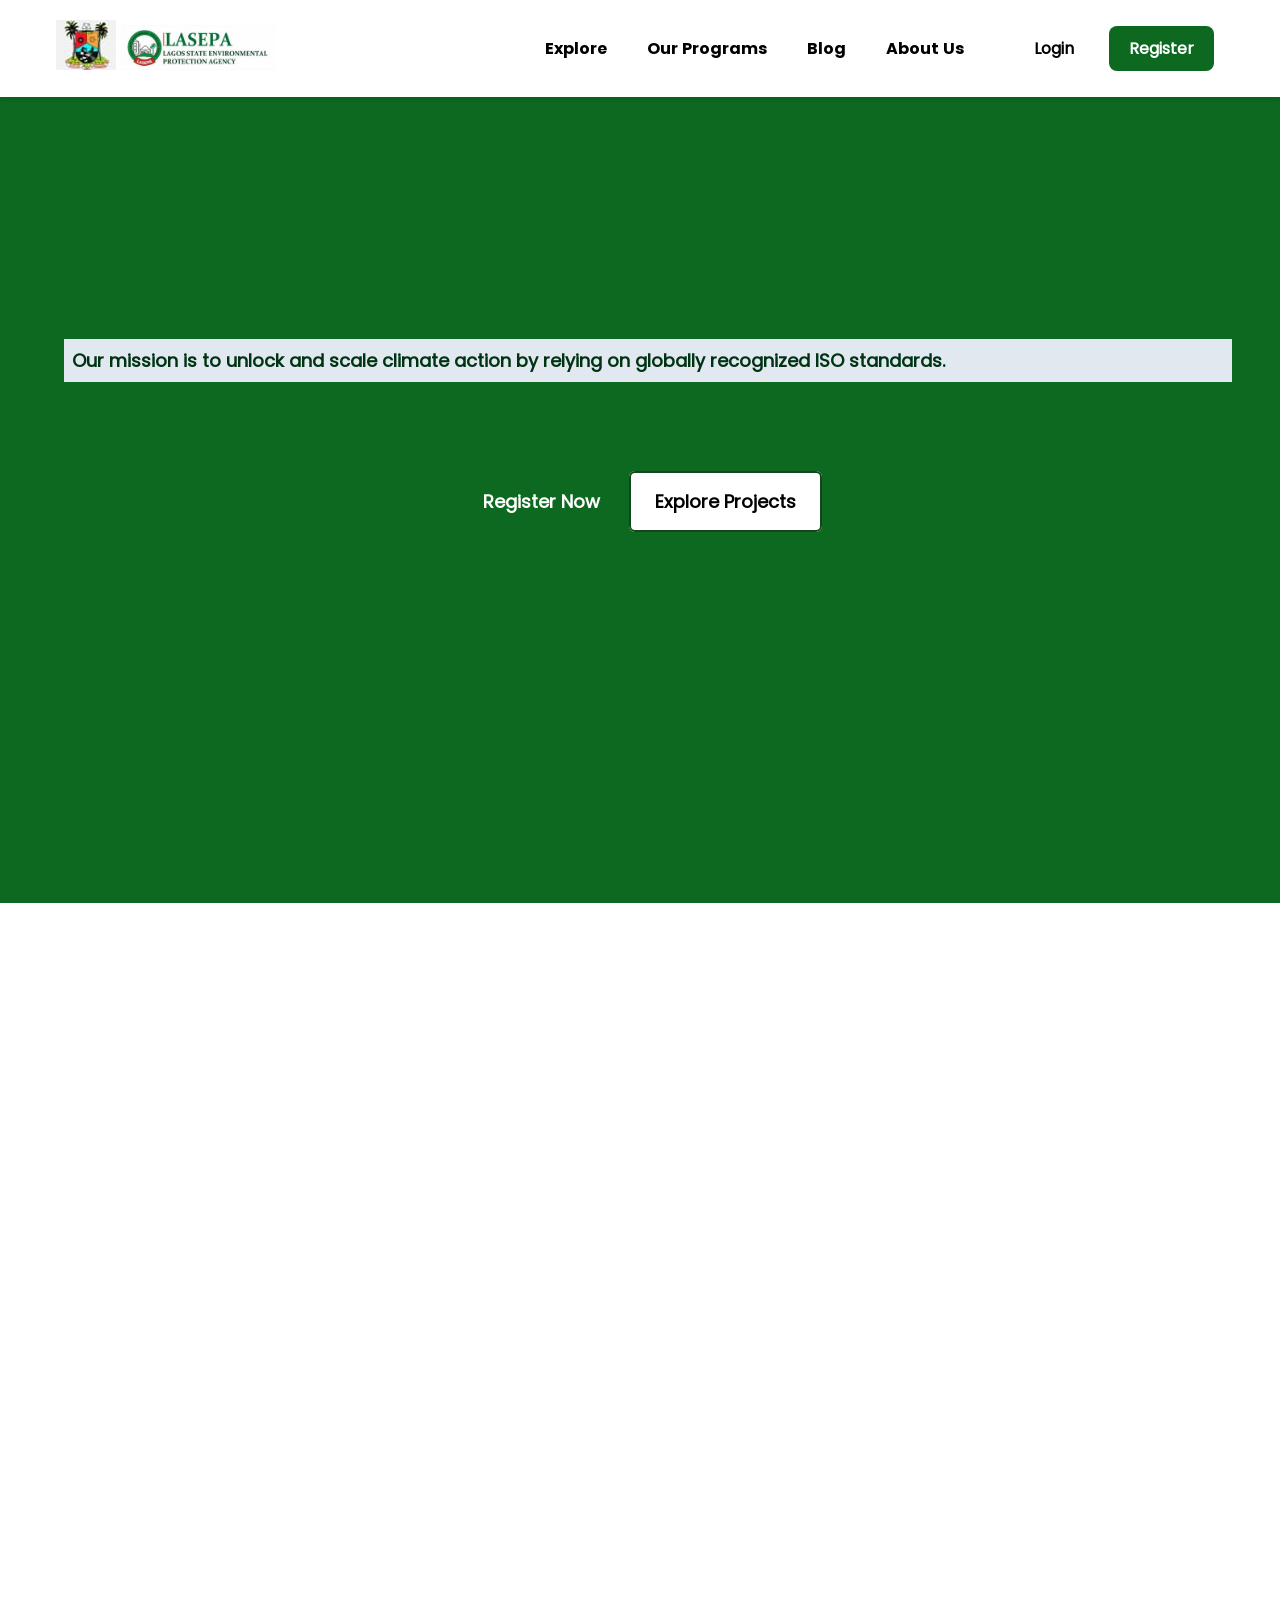
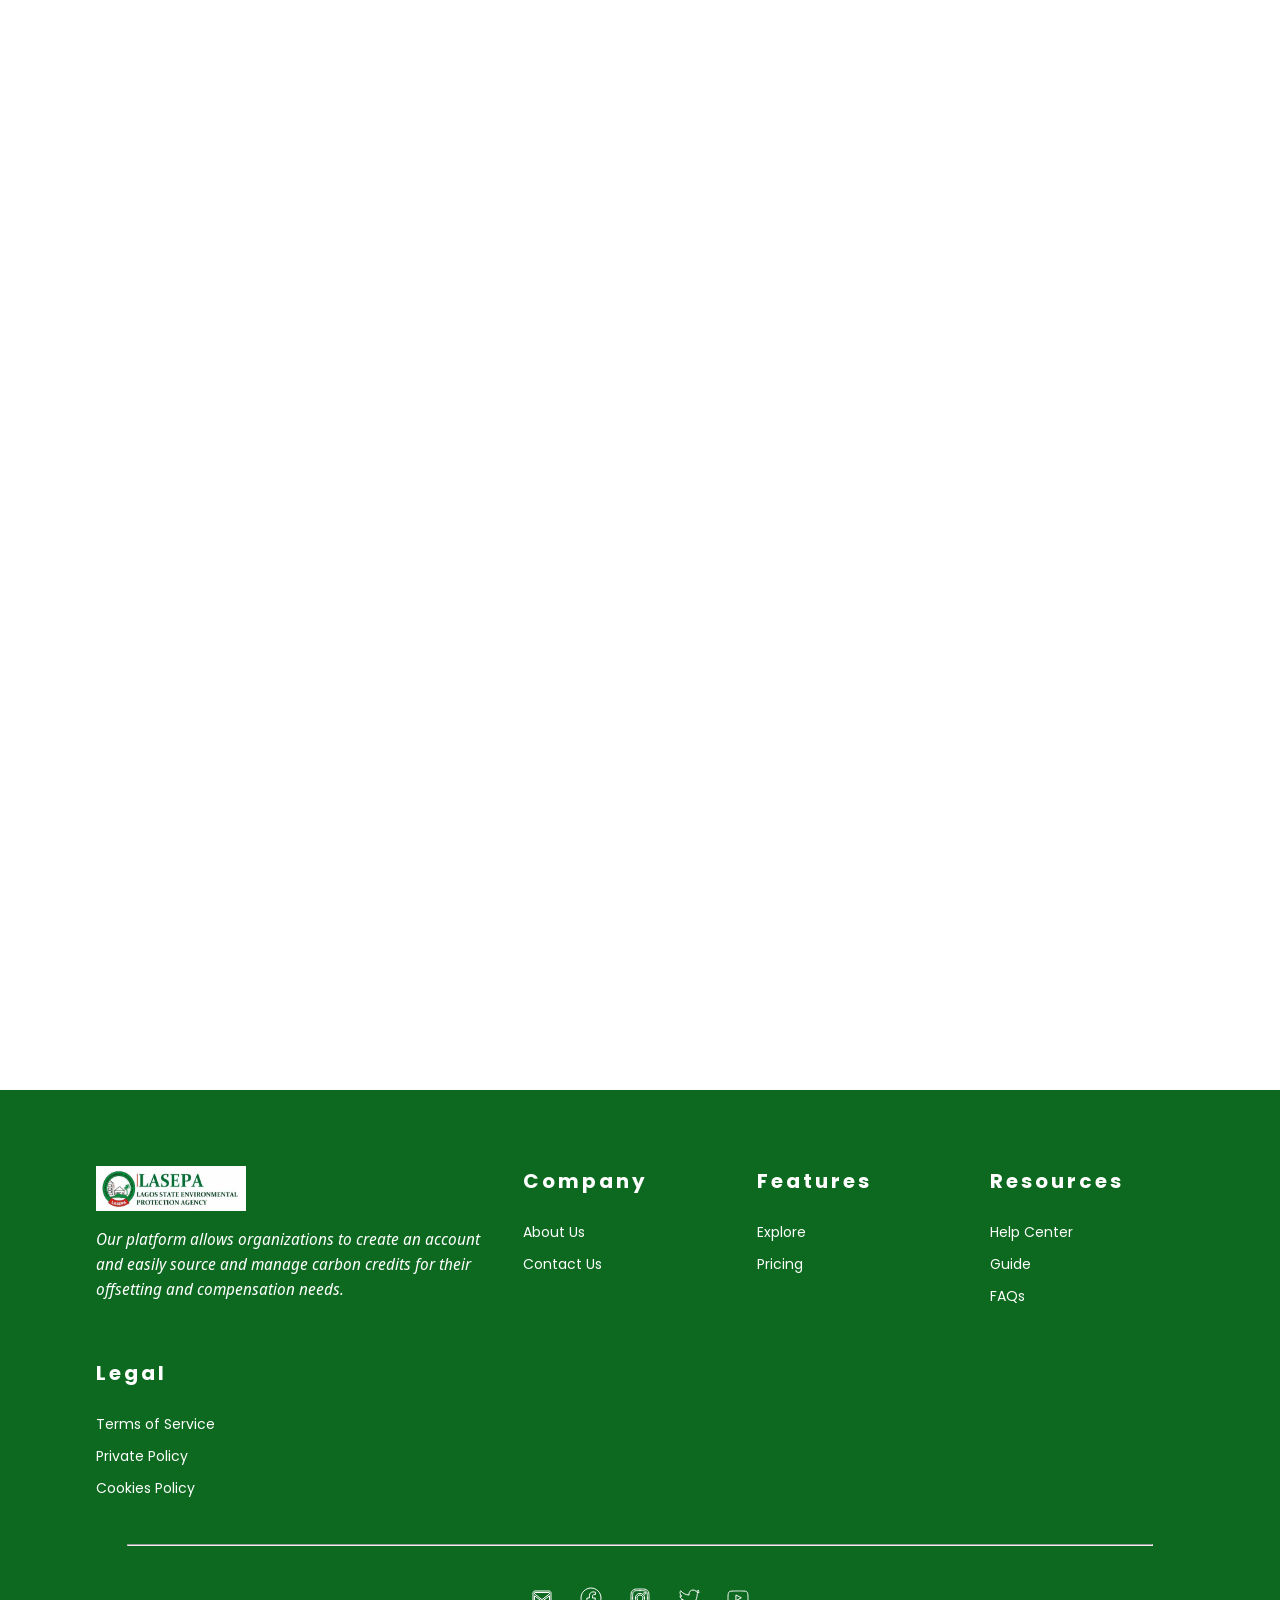
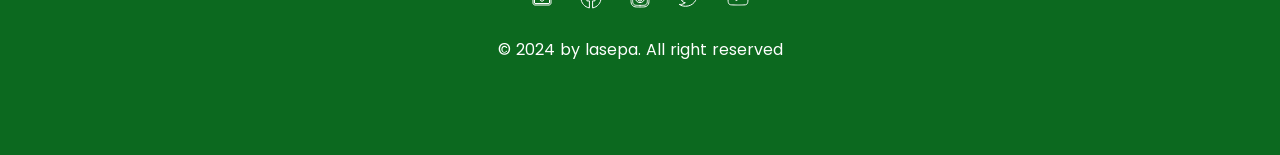
<file: index.html>
<!DOCTYPE html>
<html>

<head>
    <meta charset="utf-8">
    <title>Lasepa</title>
    <meta name="viewport" content="width=device-width, initial-scale=1">
    <link rel="stylesheet" href="Lasepa.css">
   
   
    <link rel="icon" type="image/x-icon" href="lasepa.jpg">
</head>

<body>
    <section>
        <header class="navigation-bar">
            <div class="header-inner">
                <div class="page-logos">
                    <img src="lagos-logo (1).jpg" alt="lagos-logo" class="lagos-logo"></span>
                    <img src="lasepa-logo.jpg" alt="lasepa-logo" class="lasepa-logo"></span>
                    <img src="lasepa.jpg" alt="lasepa-logo" class="lasepa-logo1"></span>
                </div>
                <button class="menu-toggle">&#9776;</button>
                <nav class="navigation-menu">
                    
                    <ul class="nav-links fade-item">
                        <li><a href="#">Explore</a></li>
                        <li><a href="#">Our Programs</a></li>
                        <li><a href="#">Blog</a></li>
                        <li><a href="#">About Us</a></li>
                    </ul>
                    <div class="navigation-login fade-item">
                        <a href="#" class="login1">Login</a></span>
                        <a href="#" class="register1">Register</a></span>
                    </div>
                </nav>
            </div>
        </header>

        <div class="background-show">
            <div class="show-content">
                <h1 class="dec">Decarbonizing the Lagos Economy</h1>
                <div class="mission">
                    <h3>Our mission is to unlock and scale climate action by relying on globally recognized ISO standards.</h3>
                </div>
                <div class="content-link">
                    <a href="#" class="show-content-register">Register Now</a></span>
                    <a href="#" class="show-content-explore">Explore Projects</a></span>
                </div>
            </div>

        </div>
    </section>

    <section class="section2-container reveal">
        <div class="overview">
            <div class="overview-content">
                <h3>ABOUT US</h3>
                <p>Carbon crediting program that enhances confidence in carbon market integrity.</p>
            </div>
            <div class="overview-content">
                <h3>OUR MARKETS</h3>
                <p>Trusted partner in carbon markets since 1996 as the world's first carbon registry.</p>
            </div>
            <div class="overview-content">
                <h3>OUR PROGRAM</h3>
                <p>Carbon crediting program that enhances confidence in carbon market integrity.</p>
            </div>
            <div class="overview-content">
                <h3>OUR JOURNEY</h3>
                <p>American Carbon Registry is now ACR. Get the details in our recent announcement.</p>
            </div>
        </div>
        <div class="flower-img fade-item">
            <img src="img.jpg" alt="flower">
        </div>
    </section>
    <section class="section3-container reveal">
        <div class="section3-heading">
            <h1>Who can use our platform</h1>
            <p>Stakeholders benefit greatly by using our platform</p>
        </div>
        <div class="section3-project-descripton">
            <div class="section3-project fade-item reveal">
                <div class="section3-project-heading">
                    <h2>Project proponents</h2>
                    <h3>Comprehensive platform for Carbon Project Management</h3>
                </div>

                <p>Our platform is designed to help project proponents manage their carbon projects throughout their full lifecycle. With our user-friendly features, you can easily track your carbon credit inventory, sell your credits, and communicate with
                    stakeholders to maximize the value of your projects. Whether you are starting out with a new project or have existing ones, our tools and resources can support you every step of the way.</p>
                <img src="brand_Rect_14e8848d80.svg" alt="brand_rect">
                <div class="section3-project-link">
                    <a href="#" class="learn">Learn More</a>
                    <a href="#" class="join">Join Today</a>
                </div>

            </div>
            <div class="section3-project reveal fade-item">
                <div class="section3-project-heading">
                    <h2>Project developers</h2>
                    <h3>Comprehensive platform for Carbon Project Management</h3>
                </div>

                <p>Our platform is designed to help project proponents manage their carbon projects throughout their full lifecycle. With our user-friendly features, you can easily track your carbon credit inventory, sell your credits, and communicate with
                    stakeholders to maximize the value of your projects. Whether you are starting out with a new project or have existing ones, our tools and resources can support you every step of the way.</p>
                <img src="brand_Oct_e9073a9157.svg" alt="brand_Oct">
                <div class="section3-project-link">
                    <a href="#" class="learn">Learn More</a>
                    <a href="#" class="join">Join Today</a>
                </div>
            </div>
            <div class="section3-project fade-item">
                <div class="section3-project-heading">
                    <h2>Marketplaces</h2>
                    <h3>Carbon Credit Sourcing Made Easy</h3>
                </div>
                <p>Our streamlined processes enables marketplaces to efficiently integrate with the platform to source and offer carbon credits for sale from a range of projects. With our platform, marketplaces can expand their offerings, increase their
                    impact, and connect with a wider network of buyers and sellers.</p>
                <img src="brand_Sphere_c2c7b642c5.svg" alt="sphere">
                <div class="section3-project-link">
                    <a href="#" class="learn">Learn More</a>
                    <a href="#" class="join">Join Today</a>
                </div>
            </div>
            <div class="section3-project    fade-item">
                <div class="section3-project-heading">
                    <h2>Organizations</h2>
                    <h3>Climate action portfolio at the palm of your hands</h3>
                </div>
                <p>Our platform allows organisations to create an account and easily source and manage carbon credits for their offsetting and compensation needs. With our user friendly platform you can quickly find and manage the carbon credits you need
                    to achieve your sustainability goals.</p>
                <img src="brand_Mouse_749d220084.svg" alt="brand_Mouse">
                <div class="section3-project-link">
                    <a href="#" class="learn">Learn More</a>
                    <a href="#" class="join">Join Today</a>
                </div>
            </div>
        </div>
    </section>
    <section class="section4-container reveal">
        <div class="values">
            <span>Values</span>
            <h2>Our Values</h2>
            <p>Breaking down barriers</p>
        </div>
        <div class="trustworthy">
            <div class="trustworthy1">
                <h3>Trustworthy</h3>
                <p>We're dedicated to enhancing registration process efficiency, addressing a key barrier in the voluntary carbon market.</p>
            </div>
            <div class="trustworthy1">
                <h3>Trustworthy</h3>
                <p>We're dedicated to enhancing registration process efficiency, addressing a key barrier in the voluntary carbon market.</p>
            </div>
            <div class="trustworthy1">
                <h3>Trustworthy</h3>
                <p>We're dedicated to enhancing registration process efficiency, addressing a key barrier in the voluntary carbon market.</p>
            </div>
        </div>
    </section>
    <section class="section5-container reveal">
        <div class="sec5-leftside">
            <h3 class="frequently">Frequently Asked Questions</h3>
            <h3 class="questions">Got questions?<br>
                <span>We've got you answers</span>
            </h3>
        </div>
        <div class="sec5-rightside reveal fade-item" >
            <div class="FAQs-container">
                <div class="rightqestion">
                    <p>What is a carbon credit?</p>
                    <span class="faq-arrow">&#9660;</span>
                </div>
                <p class="hidden-answer">A carbon credit is a transferrable unit issued electronically representing GHG emission mitigation in an amount of one (1) metric tonne of CO2 equivalent, which can be used for offsetting emissions.</p>
            </div>
            <div class="FAQs-container">
                <div class="rightqestion">
                    <p>What is a GHG program?</p>
                    <span class="faq-arrow">&#9660;</span>
                </div>
                <p class="hidden-answer">A GHG (greenhouse gas) program is a framework designed to support reducing or offset greenhouse gas emissions. These programs can take various forms, including voluntary programs, government-led initiatives, and market-based mechanisms
                    such as cap-and-trade or carbon offset programs. The goal of GHG programs is to incentivize or require reductions in or removal of GHG emissions by individuals, businesses, or other entities. Examples of GHG programs include renewable
                    energy standards, energy efficiency programs, emissions trading systems, and carbon offset programs.</p>
            </div>
            <div class="FAQs-container">
                <div class="rightqestion">
                    <p>What is "vintage"?</p>
                    <span class="faq-arrow">&#9660;</span>
                </div>
                <p class="hidden-answer">Vintage refers to the specific year in which a carbon credit was generated based on greenhouse gas emissions reductions or removals. The vintage may refer to the year in which the emissions reductions or removals actually occurred (for
                    ex-post credits), or the year in which they are expected to occur (for ex-ante credits).</p>
            </div>
        </div>
    </section>

    <section class="section6-container reveal ">
        <div class="newsletter-heading">
            <h1>Newsletter Sign Up</h1>
            <p>Register here to receive the latest LASEPA program updates and news.</p>
        </div>
        <div class="newsletter-form">
            <form action="#" method="post">
                <div class="form-row">
                    <input type="text" id="first-name" placeholder="First Name" required>
                    <input type="text" id="last-name" placeholder="Last Name" required>
                </div>

                <div class="form-row">
                    <input type="email" id="email" placeholder="Email" required>
                    <input type="submit" value="Subscribe">
                </div>
            </form>
            <p>We care about your data in our private policy</p>
        </div>
    </section>
    <footer>
        <div class="footer-top">
            <div class="footer-logo-writeup">
                <img src="lasepa-logo (1).jpg" alt="lasepa-logo">
                <p>Our platform allows organizations to create an account and easily source and manage carbon credits for their offsetting and compensation needs.</p>
            </div>
            <div class="footer-column">
                <h3>Company</h3>
                <ul>
                    <li><a href="#">About Us</a></li>
                    <li><a href="#">Contact Us</a></li>
                </ul>
            </div>
            <div class="footer-column">
                <h3>Features</h3>
                <ul>
                    <li><a href="#">Explore</a></li>
                    <li><a href="#">Pricing</a></li>
                </ul>
            </div>
            <div class="footer-column">
                <h3>Resources</h3>
                <ul>
                    <li><a href="#">Help Center</a></li>
                    <li><a href="#">Guide</a></li>
                    <li><a href="#">FAQs</a></li>
                </ul>
            </div>
            <div class="footer-column">
                <h3>Legal</h3>
                <ul>
                    <li><a href="#">Terms of Service</a></li>
                    <li><a href="#">Private Policy</a></li>
                    <li><a href="#">Cookies Policy</a></li>
                </ul>
            </div>
        </div>

        <hr>

        <div class="footer-end">
            <a href="#"><img src="email-icon.334840a2.svg" alt="email-us"></a>
            <a href="#"><img src="fb-icon.0a6fdf52.svg" alt="Facebook"></a>
            <a href="#"><img src="instagram-icon.77946bf6.svg" alt="Instagram"></a>
            <a href="#"><img src="twitter-icon.e75222d1.svg" alt="Twitter"></a>
            <a href="#"><img src="youtube-icon.75df3830.svg" alt="YouTube"></a>
            <p>&copy; 2024 by lasepa. All right reserved</p>
        </div>
    </footer>
    <script src="lasepa.js"></script>

</body>

</html>
</file>
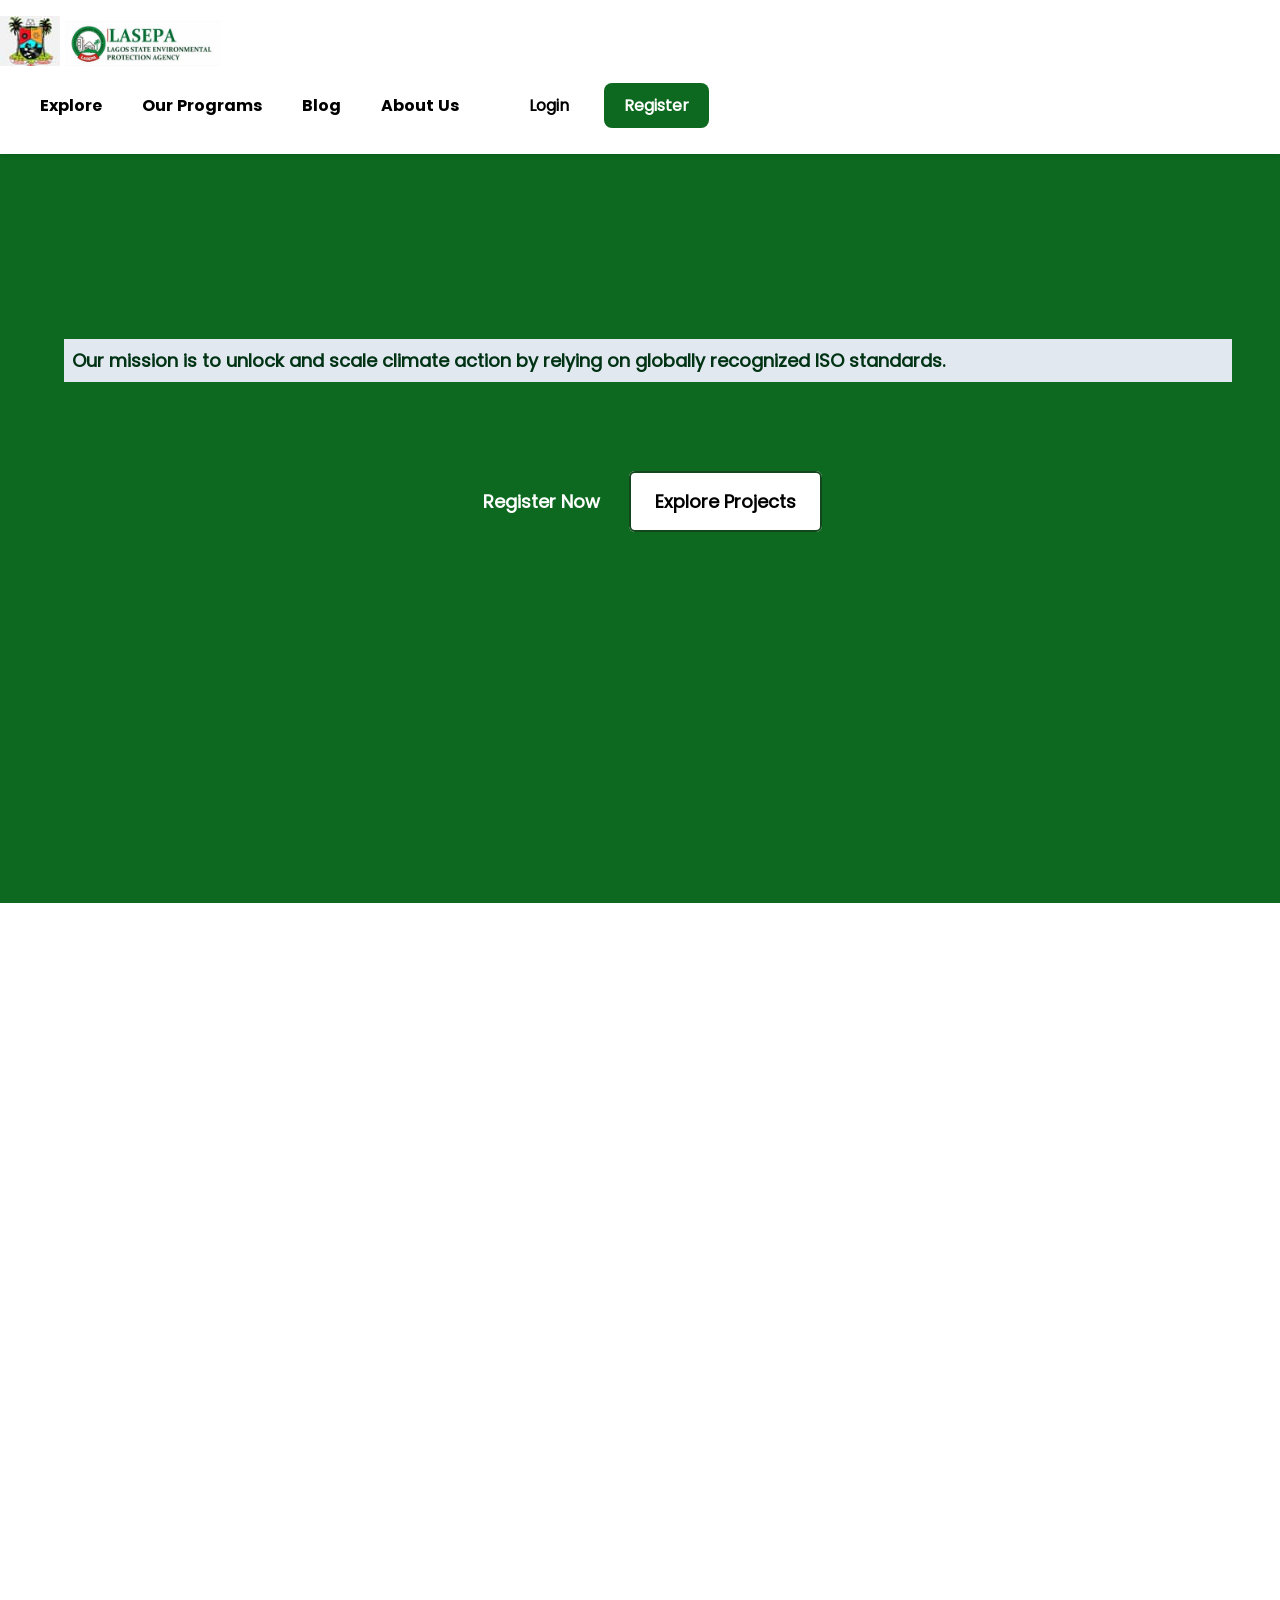
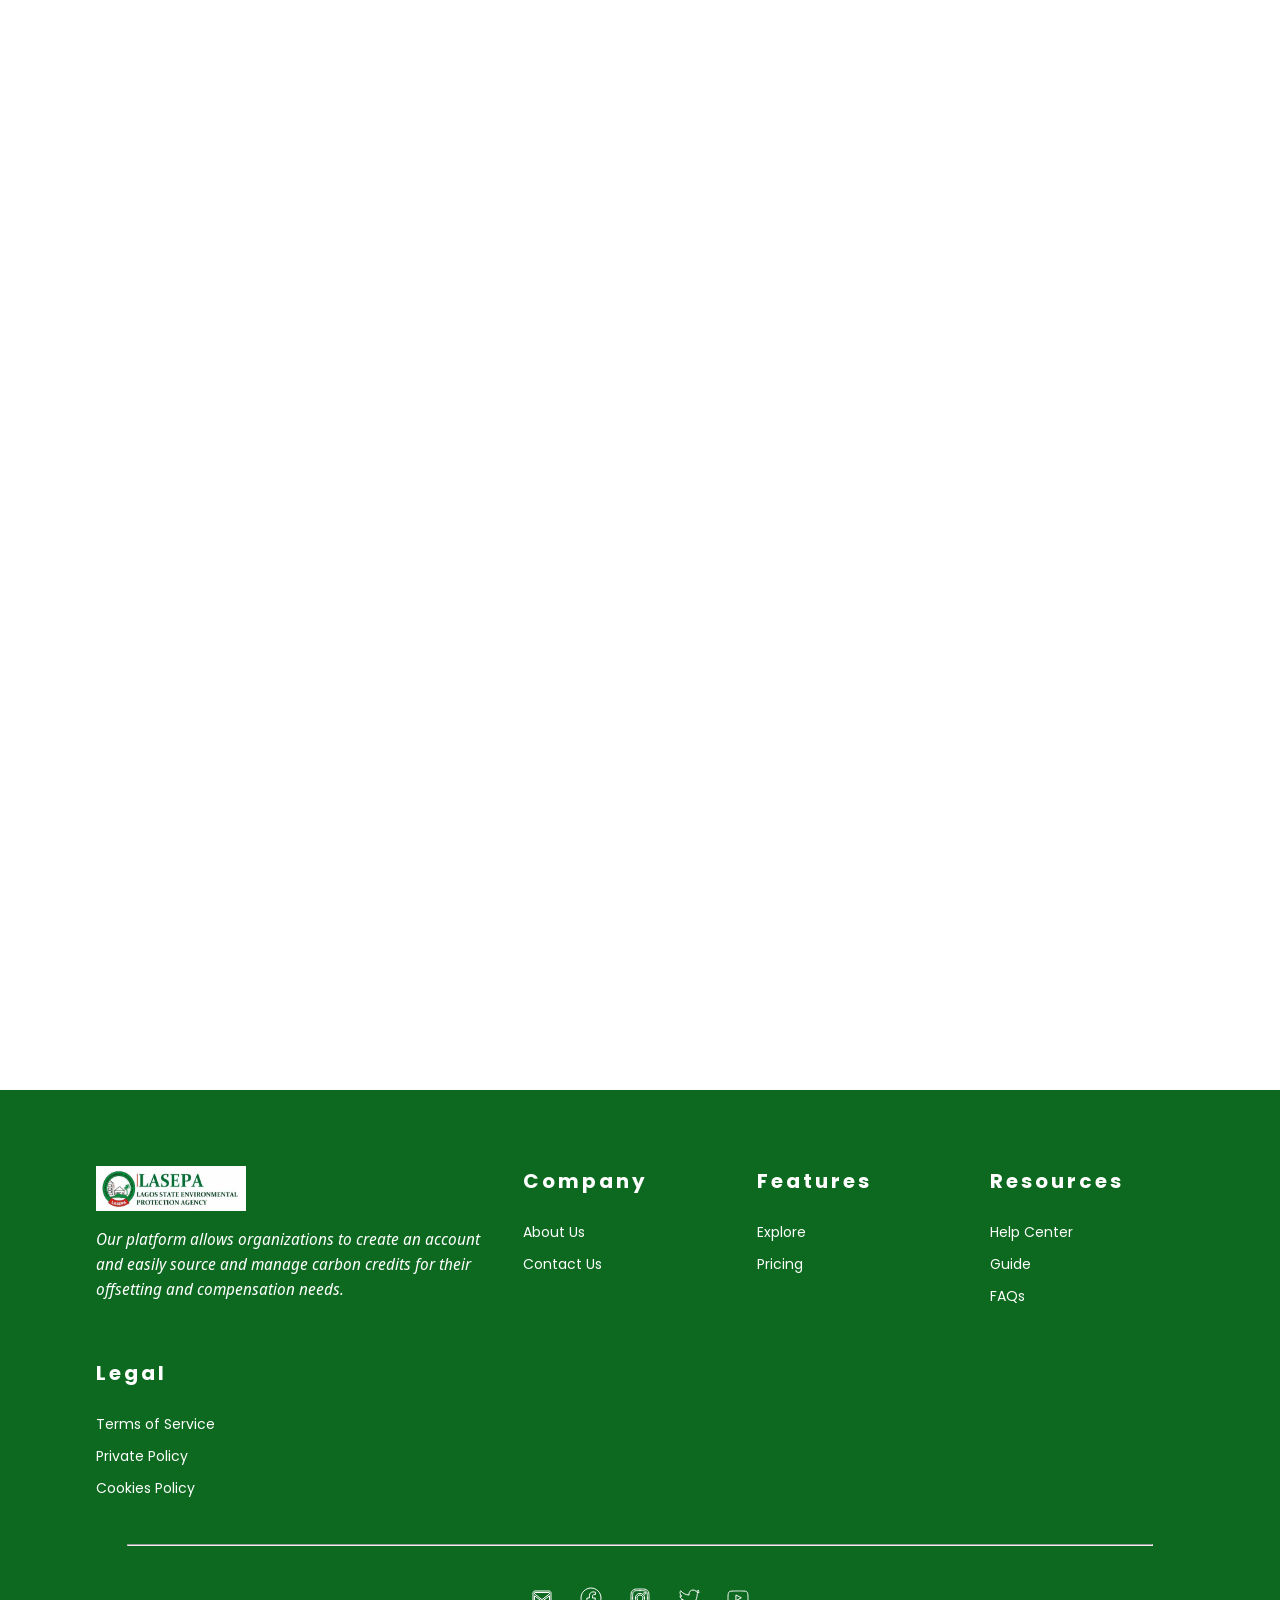
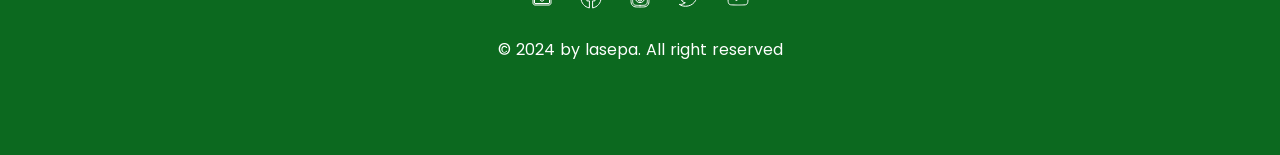
<file: Lasepa.html>
<!DOCTYPE html>
<html>

<head>
    <meta charset="utf-8">
    <title>Lasepa</title>
    <meta name="viewport" content="width=device-width initial-scale =1">
    <link rel="stylesheet" href="/Lasepa.css">
   
   
    <link rel="icon" type="image/x-icon" href="/lasepa.jpg">
</head>

<body>
    <section>
        <header class="navigation-bar">
            <div class="page-logos">
                <img src="/lagos-logo (1).jpg" alt="lagos-logo" class="lagos-logo"></span>
                <img src="/lasepa-logo.jpg" alt="lasepa-logo" class="lasepa-logo"></span>
                <img src="/lasepa.jpg" alt="lasepa-logo" class="lasepa-logo1"></span>
            </div>
            <div class="menu-toggle">&#9776;</div>
            <nav class="navigation-menu">
                <ul class="nav-links fade-item">
                    <li><a href="#">Explore</a></li>
                    <li><a href="#">Our Programs</a></li>
                    <li><a href="#">Blog</a></li>
                    <li><a href="#">About Us</a></li>
                </ul>
                <div class="navigation-login fade-item">
                    <a href="#" class="login1">Login</a></span>
                    <a href="#" class="register1">Register</a></span>
                </div>
            </nav>
        </header>

        <div class="background-show">
            <div class="show-content">
                <h1 class="dec">Decarbonizing the Lagos Economy</h1>
                <div class="mission">
                    <h3>Our mission is to unlock and scale climate action by relying on globally recognized ISO standards.</h3>
                </div>
                <div class="content-link">
                    <a href="#" class="show-content-register">Register Now</a></span>
                    <a href="#" class="show-content-explore">Explore Projects</a></span>
                </div>
            </div>

        </div>
    </section>

    <section class="section2-container reveal">
        <div class="overview">
            <div class="overview-content">
                <h3>ABOUT US</h3>
                <p>Carbon crediting program that enhances confidence in carbon market integrity.</p>
            </div>
            <div class="overview-content">
                <h3>OUR MARKETS</h3>
                <p>Trusted partner in carbon markets since 1996 as the world's first carbon registry.</p>
            </div>
            <div class="overview-content">
                <h3>OUR PROGRAM</h3>
                <p>Carbon crediting program that enhances confidence in carbon market integrity.</p>
            </div>
            <div class="overview-content">
                <h3>OUR JOURNEY</h3>
                <p>American Carbon Registry is now ACR. Get the details in our recent announcement.</p>
            </div>
        </div>
        <div class="flower-img fade-item">
            <img src="/img.jpg" alt="flower">
        </div>
    </section>
    <section class="section3-container reveal">
        <div class="section3-heading">
            <h1>Who can use our platform</h1>
            <p>Stakeholders benefit greatly by using our platform</p>
        </div>
        <div class="section3-project-descripton">
            <div class="section3-project fade-item reveal">
                <div class="section3-project-heading">
                    <h2>Project proponents</h2>
                    <h3>Comprehensive platform for Carbon Project Management</h3>
                </div>

                <p>Our platform is designed to help project proponents manage their carbon projects throughout their full lifecycle. With our user-friendly features, you can easily track your carbon credit inventory, sell your credits, and communicate with
                    stakeholders to maximize the value of your projects. Whether you are starting out with a new project or have existing ones, our tools and resources can support you every step of the way.</p>
                <img src="/brand_Rect_14e8848d80.svg" alt="brand_rect">
                <div class="section3-project-link">
                    <a href="#" class="learn">Learn More</a>
                    <a href="#" class="join">Join Today</a>
                </div>

            </div>
            <div class="section3-project reveal fade-item">
                <div class="section3-project-heading">
                    <h2>Project developers</h2>
                    <h3>Comprehensive platform for Carbon Project Management</h3>
                </div>

                <p>Our platform is designed to help project proponents manage their carbon projects throughout their full lifecycle. With our user-friendly features, you can easily track your carbon credit inventory, sell your credits, and communicate with
                    stakeholders to maximize the value of your projects. Whether you are starting out with a new project or have existing ones, our tools and resources can support you every step of the way.</p>
                <img src="/brand_Oct_e9073a9157.svg" alt="brand_Oct">
                <div class="section3-project-link">
                    <a href="#" class="learn">Learn More</a>
                    <a href="#" class="join">Join Today</a>
                </div>
            </div>
            <div class="section3-project fade-item">
                <div class="section3-project-heading">
                    <h2>Marketplaces</h2>
                    <h3>Carbon Credit Sourcing Made Easy</h3>
                </div>
                <p>Our streamlined processes enables marketplaces to efficiently integrate with the platform to source and offer carbon credits for sale from a range of projects. With our platform, marketplaces can expand their offerings, increase their
                    impact, and connect with a wider network of buyers and sellers.</p>
                <img src="/brand_Sphere_c2c7b642c5.svg" alt="sphere">
                <div class="section3-project-link">
                    <a href="#" class="learn">Learn More</a>
                    <a href="#" class="join">Join Today</a>
                </div>
            </div>
            <div class="section3-project    fade-item">
                <div class="section3-project-heading">
                    <h2>Organizations</h2>
                    <h3>Climate action portfolio at the palm of your hands</h3>
                </div>
                <p>Our platform allows organisations to create an account and easily source and manage carbon credits for their offsetting and compensation needs. With our user friendly platform you can quickly find and manage the carbon credits you need
                    to achieve your sustainability goals.</p>
                <img src="/brand_Mouse_749d220084.svg" alt="brand_Mouse">
                <div class="section3-project-link">
                    <a href="#" class="learn">Learn More</a>
                    <a href="#" class="join">Join Today</a>
                </div>
            </div>
        </div>
    </section>
    <section class="section4-container reveal">
        <div class="values">
            <span>Values</span>
            <h2>Our Values</h2>
            <p>Breaking down barriers</p>
        </div>
        <div class="trustworthy">
            <div class="trustworthy1">
                <h3>Trustworthy</h3>
                <p>We're dedicated to enhancing registration process efficiency, addressing a key barrier in the voluntary carbon market.</p>
            </div>
            <div class="trustworthy1">
                <h3>Trustworthy</h3>
                <p>We're dedicated to enhancing registration process efficiency, addressing a key barrier in the voluntary carbon market.</p>
            </div>
            <div class="trustworthy1">
                <h3>Trustworthy</h3>
                <p>We're dedicated to enhancing registration process efficiency, addressing a key barrier in the voluntary carbon market.</p>
            </div>
        </div>
    </section>
    <section class="section5-container reveal">
        <div class="sec5-leftside">
            <h3 class="frequently">Frequently Asked Questions</h3>
            <h3 class="questions">Got questions?<br>
                <span>We've got you answers</span>
            </h3>
        </div>
        <div class="sec5-rightside reveal fade-item" >
            <div class="FAQs-container">
                <div class="rightqestion">
                    <p>What is a carbon credit?</p>
                    <span class="faq-arrow">&#9660;</span>
                </div>
                <p class="hidden-answer">A carbon credit is a transferrable unit issued electronically representing GHG emission mitigation in an amount of one (1) metric tonne of CO2 equivalent, which can be used for offsetting emissions.</p>
            </div>
            <div class="FAQs-container">
                <div class="rightqestion">
                    <p>What is a GHG program?</p>
                    <span class="faq-arrow">&#9660;</span>
                </div>
                <p class="hidden-answer">A GHG (greenhouse gas) program is a framework designed to support reducing or offset greenhouse gas emissions. These programs can take various forms, including voluntary programs, government-led initiatives, and market-based mechanisms
                    such as cap-and-trade or carbon offset programs. The goal of GHG programs is to incentivize or require reductions in or removal of GHG emissions by individuals, businesses, or other entities. Examples of GHG programs include renewable
                    energy standards, energy efficiency programs, emissions trading systems, and carbon offset programs.</p>
            </div>
            <div class="FAQs-container">
                <div class="rightqestion">
                    <p>What is "vintage"?</p>
                    <span class="faq-arrow">&#9660;</span>
                </div>
                <p class="hidden-answer">Vintage refers to the specific year in which a carbon credit was generated based on greenhouse gas emissions reductions or removals. The vintage may refer to the year in which the emissions reductions or removals actually occurred (for
                    ex-post credits), or the year in which they are expected to occur (for ex-ante credits).</p>
            </div>
        </div>
    </section>

    <section class="section6-container reveal ">
        <div class="newsletter-heading">
            <h1>Newsletter Sign Up</h1>
            <p>Register here to receive the latest LASEPA program updates and news.</p>
        </div>
        <div class="newsletter-form">
            <form action="#" method="post">
                <div class="form-row">
                    <input type="text" id="first-name" placeholder="First Name" required>
                    <input type="text" id="last-name" placeholder="Last Name" required>
                </div>

                <div class="form-row">
                    <input type="email" id="email" placeholder="Email" required>
                    <input type="submit" value="Subscribe">
                </div>
            </form>
            <p>We care about your data in our private policy</p>
        </div>
    </section>
    <footer>
        <div class="footer-top">
            <div class="footer-logo-writeup">
                <img src="/lasepa-logo (1).jpg" alt="lasepa-logo">
                <p>Our platform allows organizations to create an account and easily source and manage carbon credits for their offsetting and compensation needs.</p>
            </div>
            <div class="footer-column">
                <h3>Company</h3>
                <ul>
                    <li><a href="#">About Us</a></li>
                    <li><a href="#">Contact Us</a></li>
                </ul>
            </div>
            <div class="footer-column">
                <h3>Features</h3>
                <ul>
                    <li><a href="#">Explore</a></li>
                    <li><a href="#">Pricing</a></li>
                </ul>
            </div>
            <div class="footer-column">
                <h3>Resources</h3>
                <ul>
                    <li><a href="#">Help Center</a></li>
                    <li><a href="#">Guide</a></li>
                    <li><a href="#">FAQs</a></li>
                </ul>
            </div>
            <div class="footer-column">
                <h3>Legal</h3>
                <ul>
                    <li><a href="#">Terms of Service</a></li>
                    <li><a href="#">Private Policy</a></li>
                    <li><a href="#">Cookies Policy</a></li>
                </ul>
            </div>
        </div>

        <hr>

        <div class="footer-end">
            <a href="#"><img src="/email-icon.334840a2.svg" alt="email-us"></a>
            <a href="#"><img src="/fb-icon.0a6fdf52.svg" alt="Facebook"></a>
            <a href="#"><img src="/instagram-icon.77946bf6.svg" alt="Instagram"></a>
            <a href="#"><img src="/twitter-icon.e75222d1.svg" alt="Twitter"></a>
            <a href="#"><img src="/youtube-icon.75df3830.svg" alt="YouTube"></a>
            <p>&copy; 2024 by lasepa. All right reserved</p>
        </div>
    </footer>
    <script src="/lasepa.js"></script>

</body>

</html>
</file>
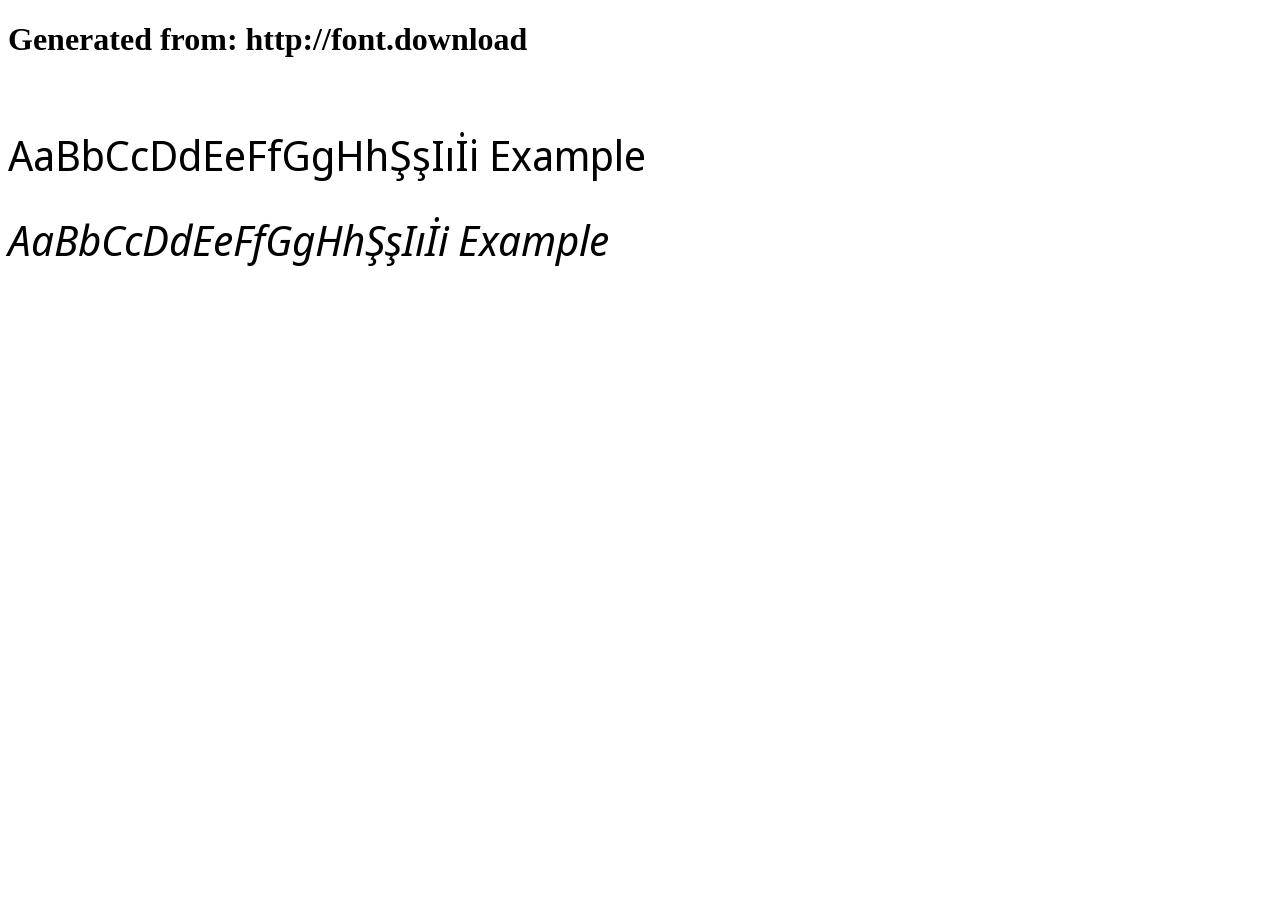
<file: noto-sans-display/example.html>
<!DOCTYPE html>
<html xmlns="http://www.w3.org/1999/xhtml">
<head>
    <meta http-equiv="Content-Type" content="text/html; charset=utf-8"/>
    <link rel="stylesheet" type="text/css"
          href="style.css"/>
</head>

<body>

<h1>Generated from: http://font.download</h1><br/>
<h1 style="font-family:'Noto Sans Display Regular';font-weight:normal;font-size:42px">AaBbCcDdEeFfGgHhŞşIıİi Example</h1>
<h1 style="font-family:'Noto Sans Display Italic';font-weight:normal;font-size:42px">AaBbCcDdEeFfGgHhŞşIıİi Example</h1>


</body>
</html>
</file>
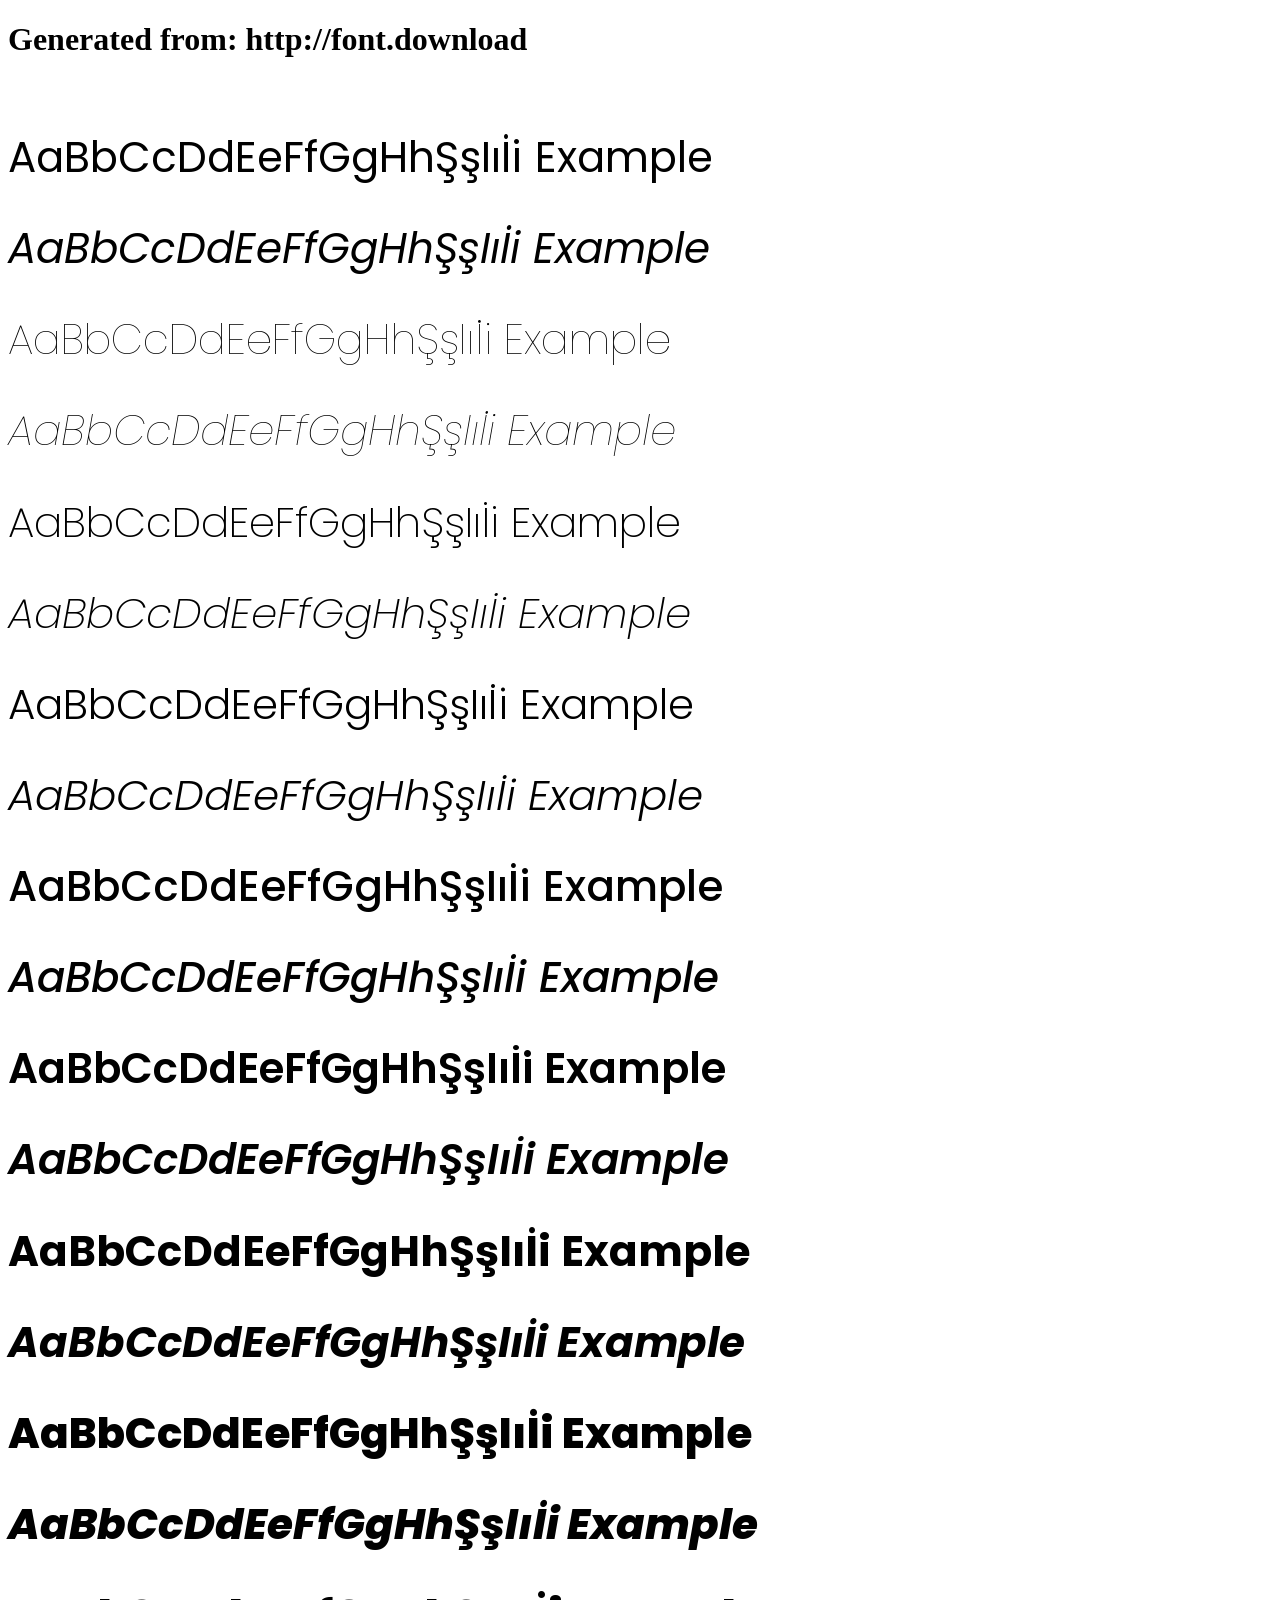
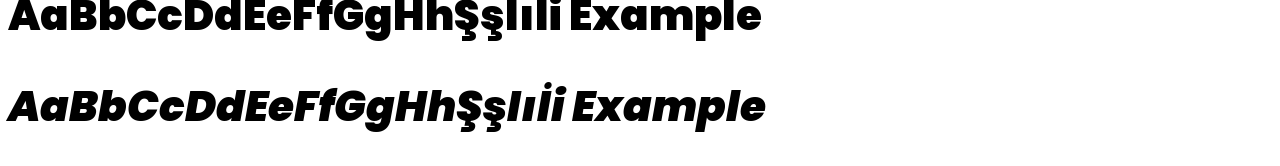
<file: poppins-font/example.html>
<!DOCTYPE html>
<html xmlns="http://www.w3.org/1999/xhtml">
<head>
    <meta http-equiv="Content-Type" content="text/html; charset=utf-8"/>
    <link rel="stylesheet" type="text/css"
          href="style.css"/>
</head>

<body>

<h1>Generated from: http://font.download</h1><br/>
<h1 style="font-family:'Poppins Regular';font-weight:normal;font-size:42px">AaBbCcDdEeFfGgHhŞşIıİi Example</h1>
<h1 style="font-family:'Poppins Italic';font-weight:normal;font-size:42px">AaBbCcDdEeFfGgHhŞşIıİi Example</h1>
<h1 style="font-family:'Poppins Thin';font-weight:normal;font-size:42px">AaBbCcDdEeFfGgHhŞşIıİi Example</h1>
<h1 style="font-family:'Poppins Thin Italic';font-weight:normal;font-size:42px">AaBbCcDdEeFfGgHhŞşIıİi Example</h1>
<h1 style="font-family:'Poppins ExtraLight';font-weight:normal;font-size:42px">AaBbCcDdEeFfGgHhŞşIıİi Example</h1>
<h1 style="font-family:'Poppins ExtraLight Italic';font-weight:normal;font-size:42px">AaBbCcDdEeFfGgHhŞşIıİi Example</h1>
<h1 style="font-family:'Poppins Light';font-weight:normal;font-size:42px">AaBbCcDdEeFfGgHhŞşIıİi Example</h1>
<h1 style="font-family:'Poppins Light Italic';font-weight:normal;font-size:42px">AaBbCcDdEeFfGgHhŞşIıİi Example</h1>
<h1 style="font-family:'Poppins Medium';font-weight:normal;font-size:42px">AaBbCcDdEeFfGgHhŞşIıİi Example</h1>
<h1 style="font-family:'Poppins Medium Italic';font-weight:normal;font-size:42px">AaBbCcDdEeFfGgHhŞşIıİi Example</h1>
<h1 style="font-family:'Poppins SemiBold';font-weight:normal;font-size:42px">AaBbCcDdEeFfGgHhŞşIıİi Example</h1>
<h1 style="font-family:'Poppins SemiBold Italic';font-weight:normal;font-size:42px">AaBbCcDdEeFfGgHhŞşIıİi Example</h1>
<h1 style="font-family:'Poppins Bold';font-weight:normal;font-size:42px">AaBbCcDdEeFfGgHhŞşIıİi Example</h1>
<h1 style="font-family:'Poppins Bold Italic';font-weight:normal;font-size:42px">AaBbCcDdEeFfGgHhŞşIıİi Example</h1>
<h1 style="font-family:'Poppins ExtraBold';font-weight:normal;font-size:42px">AaBbCcDdEeFfGgHhŞşIıİi Example</h1>
<h1 style="font-family:'Poppins ExtraBold Italic';font-weight:normal;font-size:42px">AaBbCcDdEeFfGgHhŞşIıİi Example</h1>
<h1 style="font-family:'Poppins Black';font-weight:normal;font-size:42px">AaBbCcDdEeFfGgHhŞşIıİi Example</h1>
<h1 style="font-family:'Poppins Black Italic';font-weight:normal;font-size:42px">AaBbCcDdEeFfGgHhŞşIıİi Example</h1>


</body>
</html>
</file>
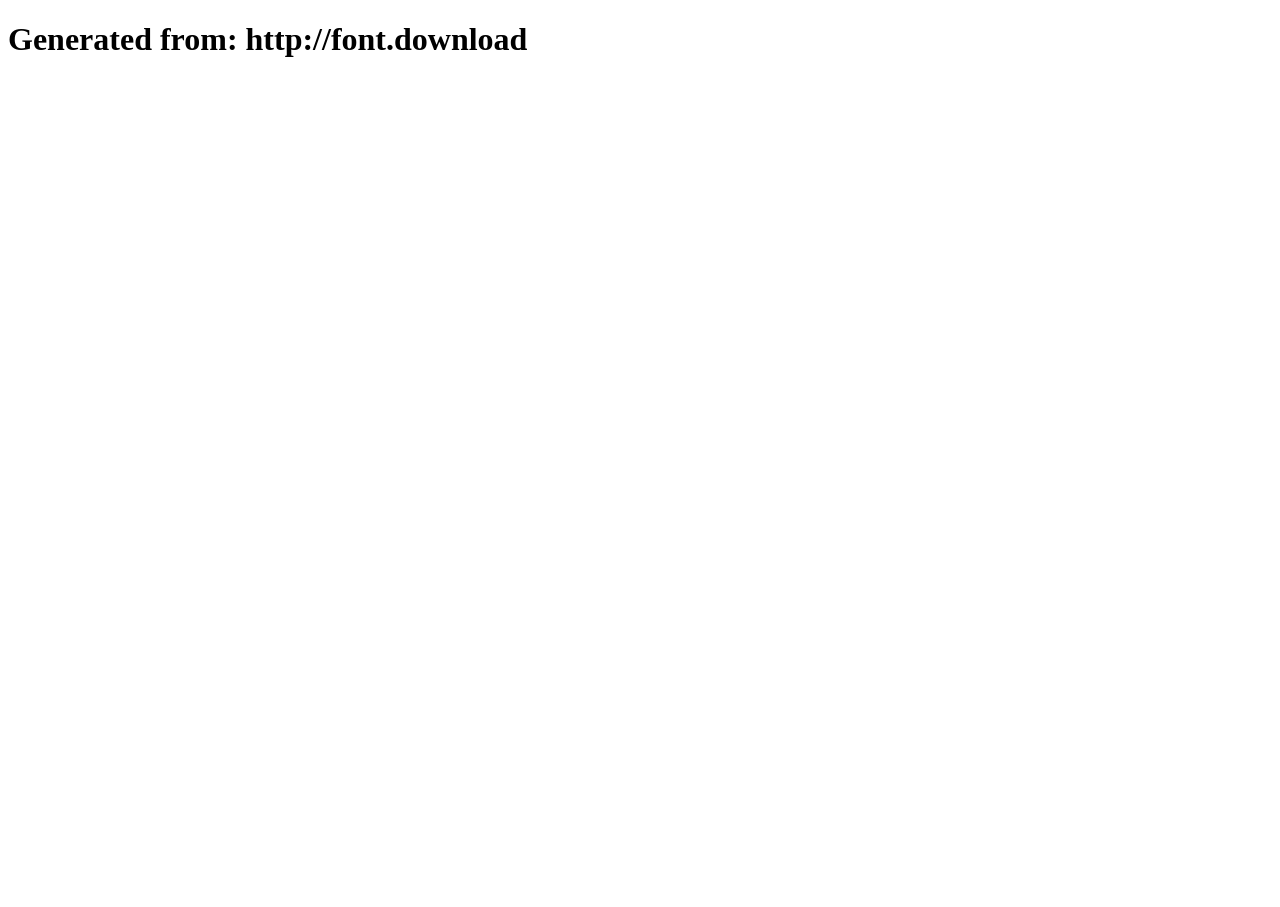
<file: rubik-font/example.html>
<!DOCTYPE html>
<html xmlns="http://www.w3.org/1999/xhtml">
<head>
    <meta http-equiv="Content-Type" content="text/html; charset=utf-8"/>
    <link rel="stylesheet" type="text/css"
          href="style.css"/>
</head>

<body>

<h1>Generated from: http://font.download</h1><br/>
<h1 style="font-family:'Rubik Regular';font-weight:normal;font-size:42px">AaBbCcDdEeFfGgHhŞşIıİi Example</h1>
<h1 style="font-family:'Rubik Italic';font-weight:normal;font-size:42px">AaBbCcDdEeFfGgHhŞşIıİi Example</h1>
<h1 style="font-family:'Rubik Light';font-weight:normal;font-size:42px">AaBbCcDdEeFfGgHhŞşIıİi Example</h1>
<h1 style="font-family:'Rubik Light Italic';font-weight:normal;font-size:42px">AaBbCcDdEeFfGgHhŞşIıİi Example</h1>
<h1 style="font-family:'Rubik Medium';font-weight:normal;font-size:42px">AaBbCcDdEeFfGgHhŞşIıİi Example</h1>
<h1 style="font-family:'Rubik Medium Italic';font-weight:normal;font-size:42px">AaBbCcDdEeFfGgHhŞşIıİi Example</h1>
<h1 style="font-family:'Rubik Bold';font-weight:normal;font-size:42px">AaBbCcDdEeFfGgHhŞşIıİi Example</h1>
<h1 style="font-family:'Rubik Bold Italic';font-weight:normal;font-size:42px">AaBbCcDdEeFfGgHhŞşIıİi Example</h1>
<h1 style="font-family:'Rubik Black';font-weight:normal;font-size:42px">AaBbCcDdEeFfGgHhŞşIıİi Example</h1>
<h1 style="font-family:'Rubik Black Italic';font-weight:normal;font-size:42px">AaBbCcDdEeFfGgHhŞşIıİi Example</h1>


</body>
</html>
</file>
<file: Lasepa.css>
@font-face {
  font-family: "Poppins Regular";
  src: url("poppins-font/Poppins-Regular.woff") format("woff");
  font-style: normal;
  font-weight: normal;
}
@font-face {
  font-family: "Poppins Bold";
  src: url("poppins-font/Poppins-Bold.woff") format("woff");
  font-style: normal;
  font-weight: normal;
}
@font-face {
  font-family: "Noto Sans Display Regular";
  src: url("noto-sans-display/NotoSansDisplay[wdth\,wght].woff") format("woff");
  font-style: normal;
  font-weight: normal;
}
@font-face {
  font-family: "Noto Sans Display Italic";
  src: url("noto-sans-display/NotoSansDisplay-Italic[wdth\,wght].woff")
    format("woff");
  font-style: normal;
  font-weight: normal;
}
@font-face {
  font-family: "Rubik Bold";
  src: url("rubik-font/Rubik-Bold.woff") format("woff");
  font-style: normal;
  font-weight: normal;
}

:root {
  --container-padding: clamp(1rem, 5vw, 6rem);
  --font-size-base: 16px;
  --font-size-h1: clamp(2rem, 5vw, 4.5rem);
  --font-size-h2: clamp(1.5rem, 4vw, 3rem);
  --font-size-h3: clamp(1.2rem, 3vw, 2rem);
  --spacing-sm: clamp(0.5rem, 2vw, 1rem);
  --spacing-md: clamp(1rem, 3vw, 2rem);
  --spacing-lg: clamp(2rem, 5vw, 4rem);
}

/* Base responsive settings */
img {
  max-width: 100%;
  height: auto;
}

body,
html {
  color: black;
  width: 100%;
  overflow-x: hidden;
  margin: 0;
  padding: 0;
  font-family: "Poppins Regular", sans-serif;
  font-size: var(--font-size-base);
  box-sizing: border-box;
  max-width: 100vw;
}

.reveal {
  opacity: 0;
  transform: translateY(50px);
  transition: all 0.8s ease;
}
.reveal.active {
  opacity: 1;
  transform: translateY(0);
}

.reveal.left {
  transform: translateX(-50px);
}
.reveal.right {
  transform: translateX(50px);
}
.fade-item {
  opacity: 0;
  transform: translateY(20px);
  transition: opacity 0.6s ease, transform 0.6s ease;
}
.fade-item.visible {
  opacity: 1;
  transform: translateY(0);
}

header {
  box-sizing: border-box;
  position: fixed;
  width: 100%;
  top: 0;
  background-color: white;
  padding: var(--spacing-sm) 0;
  box-shadow: 0 2px 4px rgba(0, 0, 0, 0.1);
  z-index: 1000;
  /* display: flex;
  justify-content: space-between;
  align-items: center;
  max-width: 1200px;
  margin: 0 auto;
  padding: 0 16px; */
}

.header-inner {
  display: flex;
  justify-content: space-between;
  align-items: center;
  width: 100%;
  max-width: 1200px;
  margin: 0 auto;
  padding: 0 16px;
  box-sizing: border-box;
}
section:first-of-type {
  padding-top: 3px; /* adjust for your nav height */
}

/* .page-logos {
  float: left;
} */
.lasepa-logo {
  width: 155px;
  height: 45px;
}
.lagos-logo {
  width: 60px;
  height: 50px;
}
.lasepa-logo1 {
  width: 60px;
  height: 50px;
  display: none;
}
.navigation-menu {
  display: flex;
  gap: 50px;

  align-items: center;
}
.navigation-menu ul {
  list-style: none;
  display: flex;
  gap: 40px;
}
.nav-links a {
  text-decoration: none;
  color: black;
  display: inline-block;
  font-family: "Poppins Bold", sans-serif;
  font-size: 16px;
}
.navigation-login {
  display: flex;
  gap: 15px;
  padding: 10px;
  align-items: center;
}
.navigation-login a {
  font-weight: 2000;
  text-decoration: none;
  font-size: 16px;
  font-weight: bold;
  padding: 10px 20px;
}
.register1 {
  background-color: #0c691f;
  color: white;
  border-radius: 8px;
}
.login1 {
  border-radius: 8px;
  color: black;
}
.login1:hover {
  background-color: rgba(128, 128, 128, 0.137);
}
.background-show {
  width: 100%;
  height: 100vh;
  background-color: #0c691f;
  animation: slideShow 70s infinite;
  background-size: cover;
  background-position: center;
  transition: background-image 1s ease-in-out;
}
@keyframes slideShow {
  0%,
  19% {
    background-image: url("slider-1.jpg");
  }
  20%,
  39% {
    background-image: url("slider-2.jpg");
  }
  40%,
  59% {
    background-image: url("slider-3.jpg");
  }
  60%,
  79% {
    background-image: url("slider-4.jpg");
  }
  80%,
  100% {
    background-image: url("slider-5.jpg");
  }
}
.background-show {
  display: flex;
  flex-direction: column;
  justify-content: space-between;
  box-sizing: border-box;
  padding: clamp(1.25rem, 5vw, 4.375rem);
  max-width: 100vw;
}
.background-show .show-content .dec {
  font-size: clamp(2.5rem, 6vw, 4.375rem); /* 40px to 70px */
  font-family: "Rubik Bold", sans-serif;
  color: #ffffff;
  line-height: 1.2;
  width: 100%;
  padding-top: clamp(3rem, 8vh, 5rem); /* 48px to 80px */
}
.show-content h3 {
  background-color: #e2e8f0;
  color: #003314;
  font-family: "Noto Sans Display Regular" sans-serif;
  width: 100%;
  height: fit-content;
  padding: 8px;
  font-size: 18px;
  margin-bottom: 90px;
}

.content-link,
.content-link a {
  text-align: center;
  text-decoration: none;
  padding: 16px 24px;
  border-radius: 6px;
  font-size: large;
  font-weight: bold;
  align-items: flex-end;
}

.show-content-register {
  color: white;
  background-color: #0c691f;
}
.show-content-explore {
  color: black;
  background-color: #fff;
  border: 2px solid #13461d;
}
.show-content-register:hover {
  opacity: 80%;
}
.show-content-explore:hover {
  opacity: 80%;
}
.section2-container {
  background: linear-gradient(to bottom, #0c691f 80%, white 20%);
  padding: var(--container-padding);
  padding-bottom: 0;
  color: white;
  display: flex;
  flex-direction: column;
  justify-content: center;
  box-sizing: border-box;
  width: 100%;
  max-width: 1440px;
  margin: 0 auto;
}
.flower-img {
  display: flex;
  justify-content: center;
  width: 100%;
}
.flower-img img {
  width: 100%;
  max-width: 100vw;
  height: auto;
  justify-content: center;
  margin-top: 30px;
  box-sizing: border-box;
}
.overview {
  display: grid;
  gap: var(--spacing-md);
  grid-template-columns: repeat(auto-fit, minmax(250px, 1fr));
  width: 100%;
}
.overview-content {
  border: 1px solid white;
  border-radius: 10px;
  padding: 8px 12px;
  line-height: 24px;
  box-sizing: border-box;
}
.overview-content h3 {
  font-weight: bolder;
  font-size: 20px;
}
.overview-content p {
  color: #e2e8f0;
  font-size: 16px;
  line-height: 24px;
}
.section3-container {
  padding: 160px 0 80px;
  margin-bottom: 0;
  box-sizing: border-box;
}
.section3-heading {
  text-align: center;
  line-height: 40px;
}
.section3-heading h1 {
  font-size: 36px;
  font-weight: 1000;
}
.section3-heading p {
  color: #6b7280;
  font-size: 18px;
}
.section3-project-descripton {
  display: grid;
  grid-template-columns: repeat(2, 2fr);
  gap: 40px;
  justify-content: center;
  padding: 40px 120px;
}
.section3-project {
  box-sizing: border-box;
  border: 2px solid transparent;
  background-color: #dadce046;
  justify-content: space-between;
  display: flex;
  flex-direction: column;
}
.section3-project h2 {
  font-size: 28px;
  color: #374151;
  font-family: "Poppins Bold", sans-serif;
  letter-spacing: -2px;
}
.section3-project h3 {
  font-size: 16px;
  color: #1f2937;
  line-height: 20px;
}
.section3-project-heading {
  padding: 20px 40px 20px;
  text-align: center;
  line-height: 20px;
  border-bottom: 2px solid #3741515b;
}
.section3-project p {
  padding: 40px;
  color: #4b5563;
  font-size: 16px;
  line-height: 24px;
}
.section3-project img {
  height: 250px;
  width: 250px;
  margin: auto;
}
.section3-project a {
  text-decoration: none;
  font-size: 16px;
  padding: 12px 24px;
  border-radius: 8px;
  width: 80%;
  text-align: center;
}
.learn {
  color: #0c691f;
  background-color: #d1d5db;
  margin: auto;
  display: block;
}
.join {
  color: white;
  background-color: #0c691f;
  margin: auto;
  display: block;
}
.section3-project-link {
  display: flex;
  flex-direction: column;
  gap: 20px;
  padding: 40px;
}
.values {
  text-align: center;
}
.values span {
  padding: 8px 24px;
  background-color: #e5e7eb;
  border-radius: 24px;
  font-size: 14px;
  font-family: "Poppins Bold", sans-serif;
}
.values h2 {
  font-size: 32px;
  font-family: "Poppins Bold", sans-serif;
}
.values p {
  font-size: 16px;
  color: #6b7280;
}
.trustworthy {
  display: grid;
  grid-template-columns: repeat(3, 1fr);
  gap: 14px;
  padding: 0 0 80px;
  max-width: 80%;
  margin: auto;
  text-align: center;
}
.trustworthy h3 {
  font-size: 20px;
  font-family: "Poppins Bold", sans-serif;
}
.trustworthy p {
  font-size: 16px;
  color: #4b5563;
  line-height: 24px;
}
.section5-container {
  background-color: #f4f0f0;
  padding: 64px 96px;
  margin: 100px 0 0;
  display: grid;
  grid-template-columns: repeat(2, 1fr);
  box-sizing: border-box;
}

.frequently {
  font-size: 16px;
  font-family: "Noto Sana DIsplay Regular", sans-serif;
  color: #0c0a09;
  font-weight: bolder;
}
.questions {
  font-size: 28px;
  font-family: "Noto Sans Display Regular" sans-serif;
  color: #292524;
  font-weight: 2000;
  text-align: left;
}
.rightqestion {
  padding: 20px;
  background-color: #fff;
  font-family: "Poppins Bold";
  cursor: pointer;
  display: flex;
  justify-content: space-between;
  align-items: center;
  cursor: pointer;
  color: #222;
  transition: color 0.3s ease;
}

.hidden-answer {
  background-color: #f3f4f6;
  line-height: 1.5;
  color: #374151;
  border-left: 4px solid orange;
  border-radius: 0 0 0 8px;
  padding: 0 24px;
  font-family: "Noto Sans Display Regular", sans-serif;
  font-size: 14px;

  max-height: 0;
  overflow: hidden;
  transition: max-height 0.4s ease, opacity 0.4s ease;
  opacity: 0;
}
.hidden-answer.active {
  max-height: 200px; /* enough for text */
  opacity: 1;
  padding: 16px 24px;
}
.FAQs-container {
  border-bottom: 1.5px solid #0f0f0f;
  border-radius: 8px 8px 0 0;
  margin-bottom: 16px;
  box-sizing: border-box;
  cursor: pointer;
  transition: all 0.3s ease;
}

.faq-arrow {
  transition: transform 0.3s ease;
}

.faq-arrow.rotate {
  transform: rotate(180deg);
}

.section6-container {
  background-image: url(newsletter-img.jpg);
  background-repeat: no-repeat;
  background-size: cover;
  box-sizing: border-box;
  padding: 30px 0;
}
.newsletter-heading {
  margin: 0 auto;
  width: 40%;
  text-align: center;
}
.newsletter-form {
  width: 50%;
  margin: 0 auto;
  color: #fff;
}
.newsletter-form p {
  text-align: center;
  font-size: 16px;
  font-family: "Noto Sans Display Regular", sans-serif;
}
.newsletter-heading h1 {
  color: #fff;
  font-size: 32px;
  font-family: "Poppins Bold", sans-serif;
}
.newsletter-heading p {
  color: #e2e8f0;
  font-size: 16px;
  margin: 0 0 40px;
}
.form-row {
  display: flex;
  flex-wrap: wrap;
  gap: var(--spacing-md);
  margin-bottom: var(--spacing-md);
  width: 100%;
}
form input[type="text"],
input[type="email"] {
  width: 100%;
  padding: var(--spacing-sm);
  margin: calc(var(--spacing-sm) / 2) 0;
  background-color: transparent;
  border: 2px solid #ffffffbd;
  border-radius: 12px;
  box-sizing: border-box;
  color: white;
  font-size: 16px;
  flex: 1;
}
input::placeholder {
  color: white;
}
input[type="text"]:focus,
input[type="email"]:focus {
  border: 2px solid #508496;
  outline: none;
}
input[type="submit"] {
  padding: 12px;
  width: 20%;
  background-color: #0c691f;
  border: 2px solid transparent;
  border-radius: 12px;
  color: white;
  font-size: 14px;
  cursor: pointer;
  height: fit-content;
  font-family: "Poppins Bold";
  margin: auto;
}
footer {
  background-color: #0c691f;
  padding: clamp(2.5rem, 6vw, 5rem) 0;
  color: #fff;
  width: 100vw;
  left: 0;
  right: 0;
  width: 100%;
  overflow: hidden;
}
.footer-logo-writeup img {
  width: 150px;
  height: 45px;
  display: block;
}
.footer-top {
  display: grid;
  grid-template-columns: minmax(250px, 2fr) repeat(auto-fit, minmax(180px, 1fr));
  gap: clamp(1.5rem, 4vw, 2.5rem);
  margin: auto;
  width: min(90%, 1440px);
  box-sizing: border-box;
  align-items: start;
  padding: 0 var(--spacing-md);
}
.footer-column {
  display: flex;
  flex-direction: column;
  text-align: left;
}
.footer-logo-writeup p {
  font-family: "Noto Sans Display Italic", sans-serif;
  font-size: 16px;
  line-height: 25px;
}
.footer-top h3 {
  font-size: 20px;
  font-family: "Poppins Bold";
  letter-spacing: 3px;
  margin: 0 0 20px 0;
}
.footer-top ul {
  list-style: none;
  margin: 0;
  padding: 0;
}
.footer-top a {
  text-decoration: none;
  color: #fff;
  font-size: 14px;
  line-height: 32px;
  text-align: left;
  display: block;
}
.footer-top a:hover {
  color: #003314;
}
.footer-end {
  text-align: center;
  margin-top: 40px;
}
.footer-end a {
  margin: 0 10px;
}
.footer-end p {
  margin-top: 20px;
}
hr {
  width: 80%;
  margin: 40px auto;
}
.menu-toggle {
  display: none;
  background: none;
  border: none;

  font-size: 1.8rem;
  cursor: pointer;
}

/* Media Queries */

/* Mobile Devices (up to 480px) */
@media screen and (max-width: 480px) {
  header {
    padding: 10px;
    display: flex;
    justify-content: space-between;
    align-items: center;
    max-width: 100%;

    margin: auto;
  }

  .page-logos {
    display: flex;
    align-items: center;
    gap: 10px;
  }
  .lasepa-logo {
    display: none;
  }
  .lasepa-logo1 {
    display: block;
  }

  .page-logos {
    display: flex;
    justify-content: center;
    gap: 15px;
  }

  .menu-toggle {
    display: block;
    font-size: 24px;
    padding: 5px;
    color: black;
    background: white;
    border-radius: 50%;
    box-shadow: 0 2px 8px rgba(0, 0, 0, 0.08);
    width: 44px;
    height: 44px;
    display: flex;
    align-items: center;
    justify-content: center;
    border: none;

    position: relative;
    z-index: 99999;
    pointer-events: auto;
    cursor: pointer;
  }

  /* the menu stays hidden until toggled; when shown it sits below the header */
  .navigation-menu {
    display: none;
    flex-direction: column;
    background: white;
    position: absolute;
    top: 100%;
    right: 0;
    width: 220px;
    padding: 15px;

    box-shadow: 0 4px 12px rgba(0, 0, 0, 0.08);
    position: absolute;
  }
  .navigation-menu.active {
    display: flex;
    opacity: 1;
    visibility: visible;
  }
  .header-inner {
    position: relative;
  }

  .nav-links {
    display: flex;
    flex-direction: column;
    gap: 5px;
    padding: 10px 0px;
    margin: 0;
    width: 100%;
    align-items: center;
  }

  .nav-links li {
    margin: 2px 0;
    width: 100%;
    text-align: center;
  }

  .nav-links a {
    font-size: 14px;
    padding: 4px 0;
    display: inline-block;
    width: 50%;
  }

  .navigation-login {
    gap: 8px;
    padding: 10px 20px;
    align-items: center;
    width: 70%;
    margin: auto;
  }

  .navigation-login a {
    width: 50%;
    text-align: center;
    padding: 2px 10px;
  }

  .background-show {
    padding: 20px;
    height: 100vh;
    display: flex;
    flex-direction: column;
    justify-content: left;
    align-items: center;
  }

  .background-show .show-content .dec {
    font-size: 40px;
    width: 100%;
    padding-top: 50px;
  }

  .show-content {
    width: 100%;
    display: flex;
    flex-direction: column;
    align-items: center;
    text-align: left;
    padding-top: 50px;
  }

  .show-content h3 {
    width: 100%;
    font-size: 16px;
    margin-bottom: 50px;
    text-align: left;
  }

  .content-link {
    display: flex;
    gap: 10px;
    width: 100%;
    align-items: center;
  }

  .content-link a {
    width: 80%;
    padding: 10px;
    text-align: center;
    font-size: 14px;
  }

  .section2-container {
    padding: 30px 15px;
    text-align: center;
  }

  .overview {
    grid-template-columns: 1fr;
    gap: 25px;
    width: 100%;
  }

  .overview-content {
    padding: 5px;
    text-align: center;
    width: 120%;
  }

  .flower-img {
    display: flex;
    justify-content: center;
    width: 100%;
  }

  .flower-img img {
    height: 175px;
    width: 350px;
    object-fit: cover;
  }

  .section3-project img {
    height: 150px;
    width: 150px;
    margin: 0 auto;
  }
  .section3-container {
    margin-top: -100px;
    text-align: center;
  }

  .section3-project-heading {
    line-height: normal;
    padding-top: 0;
  }
  .section3-project-descripton {
    display: flex;
    flex-direction: column;
    width: 100%;
    justify-content: center;
    align-content: center;
    justify-items: center;
    margin: 0 -90px;
    padding: 0;
  }

  .section3-project-link {
    padding: 15px;
    display: flex;
    flex-direction: column;
    align-items: center;
    gap: 10px;
  }

  .section3-project-link a {
    width: 80%;
    text-align: center;
  }

  .values {
    text-align: center;
    width: 100%;
  }

  .trustworthy {
    padding: 0 15px 40px;
    text-align: center;
    display: flex;
    flex-direction: column;
  }
  .frequently {
    font-size: 20px;
  }
  .section5-container {
    flex-direction: column;
    padding: 50px 30px;
  }
  .form-row {
    flex-direction: column;
    width: 100%;
  }
  .section5-container {
    margin: auto;
    text-align: center;
    display: flex;
    flex-direction: column;
    width: 100%;
  }
  .FAQs-container {
    width: 100%;
  }

  .newsletter-heading {
    width: 90%;
    margin: 0 auto;
    text-align: center;
  }

  .newsletter-form {
    width: 90%;
    margin: 0 auto;
  }

  .form-row {
    flex-direction: column;
    align-items: center;
  }

  .form-row input {
    width: 100%;
    margin: 5px 0;
  }

  input[type="submit"] {
    width: 100%;
  }

  .footer-column {
    text-align: center;
    width: 100%;
    align-items: center;
  }

  .footer-end {
    text-align: center;
    margin-top: var(--spacing-lg);
  }

  .footer-top {
    display: grid;
    grid-template-columns: 1fr;
    gap: var(--spacing-lg);
    width: 100%;
    padding: 0 var(--spacing-md);
    text-align: center;
  }

  .footer-top h3 {
    font-size: 18px;
    margin-bottom: var(--spacing-sm);
  }

  .footer-logo-writeup {
    margin-bottom: var(--spacing-md);
  }

  .footer-logo-writeup img {
    width: auto;
    max-width: min(150px, 80%);
    margin: 0 auto;
  }

  /* .footer-logo-writeup p {
    display: none;
  } */

  @media screen and (min-width: 375px) {
    .footer-top {
      grid-template-columns: repeat(2, 1fr);
      gap: var(--spacing-lg) var(--spacing-md);
    }
  }
}

/* Tablets (481px to 768px) */
@media screen and (min-width: 481px) and (max-width: 768px) {
  header {
    padding: 15px;
    display: flex;
    /* gap: 20px; */
    justify-content: space-between;
    align-items: center;
    width: 100%;
  }
  .lasepa-logo {
    display: none;
  }
  .lasepa-logo1 {
    display: block;
  }

  .page-logos {
    /* float: left; */
    display: flex;
    justify-content: center;
    gap: 15px;
  }

  .menu-toggle {
    display: block;
    font-size: 24px;
    padding: 5px;
    color: black;
    background: white;
    border-radius: 50%;
    width: 44px;
    height: 44px;
    display: flex;
    align-items: center;
    justify-content: center;
  }

  .navigation-menu {
    display: none;
    flex-direction: column;
    background: white;
    position: absolute;
    top: 60px;
    right: 0;
    width: 200px;
    padding: 15px;
  }
  .navigation-menu.active {
    display: flex;
  }

  /* ensure content isn't hidden under the fixed header on tablet */
  body {
    padding-top: 64px;
  }

  .nav-links {
    display: flex;
    flex-direction: column;
    gap: 5px;
    padding: 10px 0px;
    margin: 0;
    width: 100%;
    align-items: center;
  }

  .nav-links li {
    margin: 2px 0;
    width: 100%;
    text-align: center;
  }

  .nav-links a {
    font-size: 14px;
    padding: 4px 0;
    display: inline-block;
    width: 50%;
  }

  .navigation-login {
    gap: 8px;
    padding: 10px 20px;
    align-items: center;
    width: 70%;
    margin: auto;
  }
  .navigation-login a {
    width: 50%;
    text-align: center;
    padding: 2px 10px;
  }
  .background-show .show-content .dec {
    font-size: 50px;
    width: 100%;
    padding-top: 70px;
  }
  .show-content h3 {
    width: 100%;
  }

  .background-show {
    padding: 40px;
  }

  .section2-container {
    padding: 50px 15px;
  }

  .overview {
    grid-template-columns: repeat(2, 1fr);
  }

  .flower-img {
    display: flex;
    justify-content: center;
    width: 100%;
    margin: 0 auto;
  }

  .flower-img img {
    height: 300px;
    width: 500px;
    object-fit: cover;
    margin: 40px auto 0;
    display: block;
  }
  .section3-container {
    margin: -25px;
    width: fit-content;
    padding: 0;
  }

  .section3-project-descripton {
    grid-template-columns: 1fr;
    padding: 30px;
  }
  .section3-project-heading {
    line-height: normal;
    padding-top: 0;
  }
  .section3-project-descripton {
    display: flex;
    flex-direction: column;
    padding: 10px;
    width: fit-content;
    margin: auto;
    align-items: flex-start;
  }
  .trustworthy {
    display: flex;
    flex-direction: column;
  }

  .section5-container {
    flex-direction: column;
    padding: 50px 30px;
  }
  .form-row {
    flex-direction: column;
    width: 100%;
  }
  .newsletter-heading,
  .newsletter-form {
    width: 70%;
  }
  .newsletter-form input {
    width: 100%;
  }

  .footer-top {
    display: grid;
    grid-template-columns: repeat(2, 3fr);
    gap: 50px;
    width: 80%;
    justify-items: center;
  }
  .footer-logo-writeup img {
    width: auto;
    max-width: 100%;
  }
  /* .footer-logo-writeup p {
    display: none;
  } */
}

/* Laptops (769px to 1024px) */
@media screen and (max-width: 1024px) {
  .page-logos {
    /* float: left; */
    display: flex;
    justify-content: center;
    gap: 15px;
  }
  .navigation-menu {
    gap: 25px;
    /* float: right; */
  }
  .navigation-login a {
    font-size: 19px;
    gap: 8px;
  }

  .nav-links a {
    gap: 10px;
    font-size: 18px;
  }
  .section2-container {
    padding: 60px 40px;
  }

  .overview {
    justify-items: center;
  }
  .flower-img {
    display: flex;
    justify-content: center;
    width: 100%;
    margin: 0 auto;
  }

  .flower-img img {
    object-fit: cover;
    margin: 40px auto 0;
    display: block;
  }

  .section3-project-descripton {
    grid-template-columns: repeat(2, 1fr);
    padding: 40px 60px;
  }

  .section5-container {
    padding: 60px 40px;
  }
}
/* Desktops (1025px to 1440px) */
@media screen and (max-width: 1440px) {
  .navigation-menu {
    gap: 40px;
  }

  .show-content h1 {
    font-size: 75px;
  }

  .section2-container {
    padding: 70px 80px;
  }

  .section3-project-descripton {
    padding: 40px 100px;
  }

  .section5-container {
    padding: 70px 80px;
  }
  .footer-column {
    white-space: nowrap;
  }
}

/* Larger Screens (1441px and above) */
@media screen and (min-width: 1441px) {
  .container {
    max-width: 1920px;
  }

  .show-content h1 {
    font-size: 75px;
  }

  .section2-container {
    padding: 80px 110px;
  }

  .section3-project-descripton {
    padding: 40px 120px;
  }

  .section5-container {
    padding: 80px 110px;
  }
}
</file>
<file: noto-sans-display/style.css>
/* #### Generated By: http://font.download #### */

    @font-face {
    font-family: 'Noto Sans Display Regular';
    font-style: normal;
    font-weight: normal;
    src: local('Noto Sans Display Regular'), url('NotoSansDisplay[wdth,wght].woff') format('woff');
    }
    

    @font-face {
    font-family: 'Noto Sans Display Italic';
    font-style: normal;
    font-weight: normal;
    src: local('Noto Sans Display Italic'), url('NotoSansDisplay-Italic[wdth,wght].woff') format('woff');
    }
</file>
<file: poppins-font/style.css>
/* #### Generated By: http://font.download #### */

    @font-face {
    font-family: 'Poppins Regular';
    font-style: normal;
    font-weight: normal;
    src: local('Poppins Regular'), url('Poppins-Regular.woff') format('woff');
    }
    

    @font-face {
    font-family: 'Poppins Italic';
    font-style: normal;
    font-weight: normal;
    src: local('Poppins Italic'), url('Poppins-Italic.woff') format('woff');
    }
    

    @font-face {
    font-family: 'Poppins Thin';
    font-style: normal;
    font-weight: normal;
    src: local('Poppins Thin'), url('Poppins-Thin.woff') format('woff');
    }
    

    @font-face {
    font-family: 'Poppins Thin Italic';
    font-style: normal;
    font-weight: normal;
    src: local('Poppins Thin Italic'), url('Poppins-ThinItalic.woff') format('woff');
    }
    

    @font-face {
    font-family: 'Poppins ExtraLight';
    font-style: normal;
    font-weight: normal;
    src: local('Poppins ExtraLight'), url('Poppins-ExtraLight.woff') format('woff');
    }
    

    @font-face {
    font-family: 'Poppins ExtraLight Italic';
    font-style: normal;
    font-weight: normal;
    src: local('Poppins ExtraLight Italic'), url('Poppins-ExtraLightItalic.woff') format('woff');
    }
    

    @font-face {
    font-family: 'Poppins Light';
    font-style: normal;
    font-weight: normal;
    src: local('Poppins Light'), url('Poppins-Light.woff') format('woff');
    }
    

    @font-face {
    font-family: 'Poppins Light Italic';
    font-style: normal;
    font-weight: normal;
    src: local('Poppins Light Italic'), url('Poppins-LightItalic.woff') format('woff');
    }
    

    @font-face {
    font-family: 'Poppins Medium';
    font-style: normal;
    font-weight: normal;
    src: local('Poppins Medium'), url('Poppins-Medium.woff') format('woff');
    }
    

    @font-face {
    font-family: 'Poppins Medium Italic';
    font-style: normal;
    font-weight: normal;
    src: local('Poppins Medium Italic'), url('Poppins-MediumItalic.woff') format('woff');
    }
    

    @font-face {
    font-family: 'Poppins SemiBold';
    font-style: normal;
    font-weight: normal;
    src: local('Poppins SemiBold'), url('Poppins-SemiBold.woff') format('woff');
    }
    

    @font-face {
    font-family: 'Poppins SemiBold Italic';
    font-style: normal;
    font-weight: normal;
    src: local('Poppins SemiBold Italic'), url('Poppins-SemiBoldItalic.woff') format('woff');
    }
    

    @font-face {
    font-family: 'Poppins Bold';
    font-style: normal;
    font-weight: normal;
    src: local('Poppins Bold'), url('Poppins-Bold.woff') format('woff');
    }
    

    @font-face {
    font-family: 'Poppins Bold Italic';
    font-style: normal;
    font-weight: normal;
    src: local('Poppins Bold Italic'), url('Poppins-BoldItalic.woff') format('woff');
    }
    

    @font-face {
    font-family: 'Poppins ExtraBold';
    font-style: normal;
    font-weight: normal;
    src: local('Poppins ExtraBold'), url('Poppins-ExtraBold.woff') format('woff');
    }
    

    @font-face {
    font-family: 'Poppins ExtraBold Italic';
    font-style: normal;
    font-weight: normal;
    src: local('Poppins ExtraBold Italic'), url('Poppins-ExtraBoldItalic.woff') format('woff');
    }
    

    @font-face {
    font-family: 'Poppins Black';
    font-style: normal;
    font-weight: normal;
    src: local('Poppins Black'), url('Poppins-Black.woff') format('woff');
    }
    

    @font-face {
    font-family: 'Poppins Black Italic';
    font-style: normal;
    font-weight: normal;
    src: local('Poppins Black Italic'), url('Poppins-BlackItalic.woff') format('woff');
    }
</file>
<file: rubik-font/style.css>
/* #### Generated By: http://font.download #### */

    @font-face {
    font-family: 'Rubik Regular';
    font-style: normal;
    font-weight: normal;
    src: local('Rubik Regular'), url('Rubik-Regular.woff') format('woff');
    }
    

    @font-face {
    font-family: 'Rubik Italic';
    font-style: normal;
    font-weight: normal;
    src: local('Rubik Italic'), url('Rubik-Italic.woff') format('woff');
    }
    

    @font-face {
    font-family: 'Rubik Light';
    font-style: normal;
    font-weight: normal;
    src: local('Rubik Light'), url('Rubik-Light.woff') format('woff');
    }
    

    @font-face {
    font-family: 'Rubik Light Italic';
    font-style: normal;
    font-weight: normal;
    src: local('Rubik Light Italic'), url('Rubik-LightItalic.woff') format('woff');
    }
    

    @font-face {
    font-family: 'Rubik Medium';
    font-style: normal;
    font-weight: normal;
    src: local('Rubik Medium'), url('Rubik-Medium.woff') format('woff');
    }
    

    @font-face {
    font-family: 'Rubik Medium Italic';
    font-style: normal;
    font-weight: normal;
    src: local('Rubik Medium Italic'), url('Rubik-MediumItalic.woff') format('woff');
    }
    

    @font-face {
    font-family: 'Rubik Bold';
    font-style: normal;
    font-weight: normal;
    src: local('Rubik Bold'), url('Rubik-Bold.woff') format('woff');
    }
    

    @font-face {
    font-family: 'Rubik Bold Italic';
    font-style: normal;
    font-weight: normal;
    src: local('Rubik Bold Italic'), url('Rubik-BoldItalic.woff') format('woff');
    }
    

    @font-face {
    font-family: 'Rubik Black';
    font-style: normal;
    font-weight: normal;
    src: local('Rubik Black'), url('Rubik-Black.woff') format('woff');
    }
    

    @font-face {
    font-family: 'Rubik Black Italic';
    font-style: normal;
    font-weight: normal;
    src: local('Rubik Black Italic'), url('Rubik-BlackItalic.woff') format('woff');
    }
</file>
